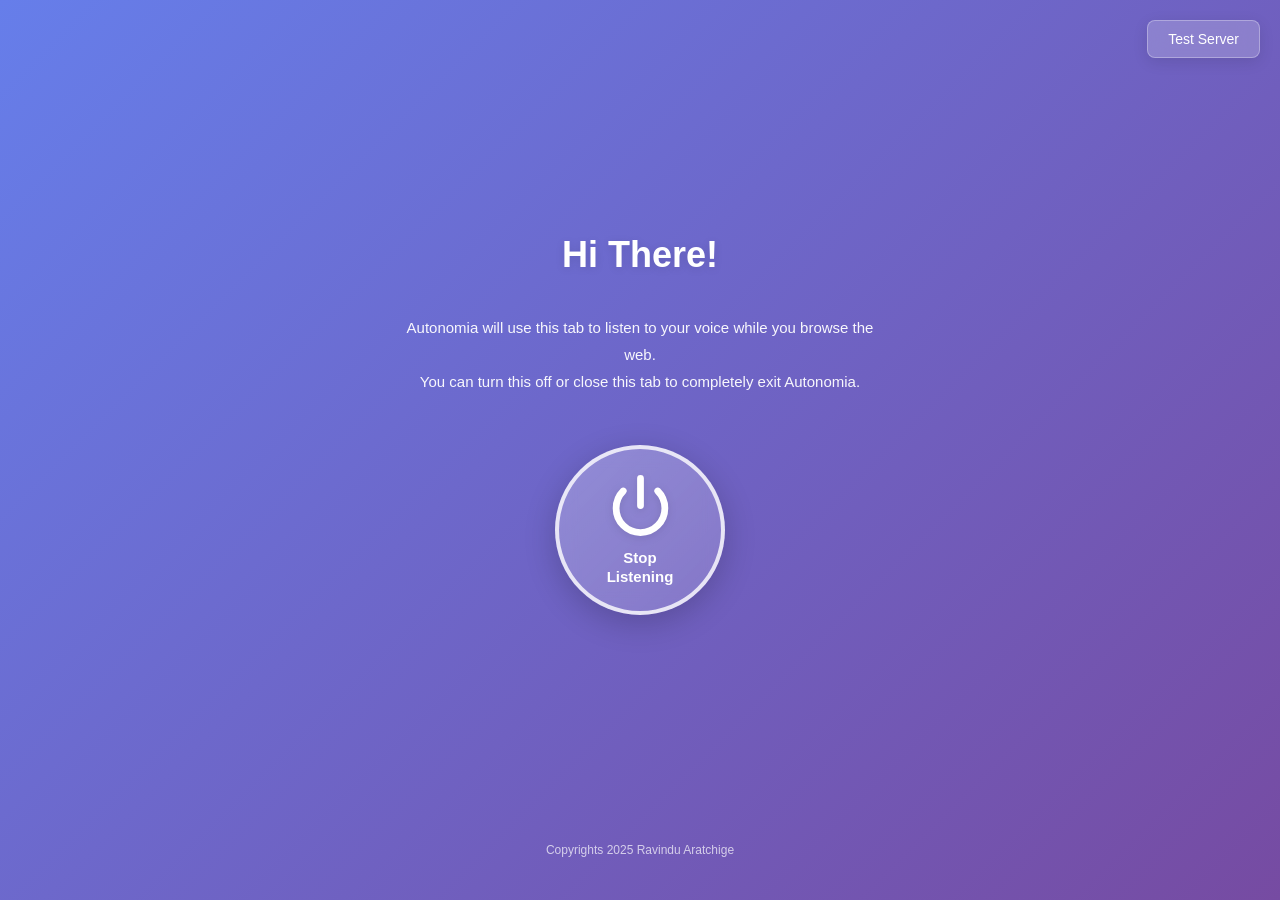
<file: client/index.html>
<!doctype html>
<html lang="en">
	<head>
		<meta charset="UTF-8" />
		<meta name="viewport" content="width=device-width, initial-scale=1.0" />
		<title>Browser Extension Sandbox</title>
		<link rel="stylesheet" href="styles.css" />
	</head>
	<body>
		<button id="test-server-btn" class="test-server-btn">
			Test Server
		</button>
		<div class="container">
			<div class="content">
				<h1>Hi There!</h1>

				<p class="description">
					Autonomia will use this tab to listen to your voice while
					you browse the web.<br />
					You can turn this off or close this tab to completely exit
					Autonomia.
				</p>

				<button class="stop-btn">
					<div class="power-icon">
						<svg
							viewBox="0 0 24 24"
							fill="none"
							stroke="currentColor"
							stroke-width="2.5"
						>
							<path
								d="M12 2v10M18.36 6.64a9 9 0 1 1-12.73 0"
								stroke-linecap="round"
							/>
						</svg>
					</div>
					<span class="stop-text">Stop<br />Listening</span>
				</button>
			</div>

			<footer>
				<p>Copyrights 2025 Ravindu Aratchige</p>
			</footer>
		</div>

		<!-- Control script -->
		<script src="script.js"></script>
	</body>
</html>
</file>
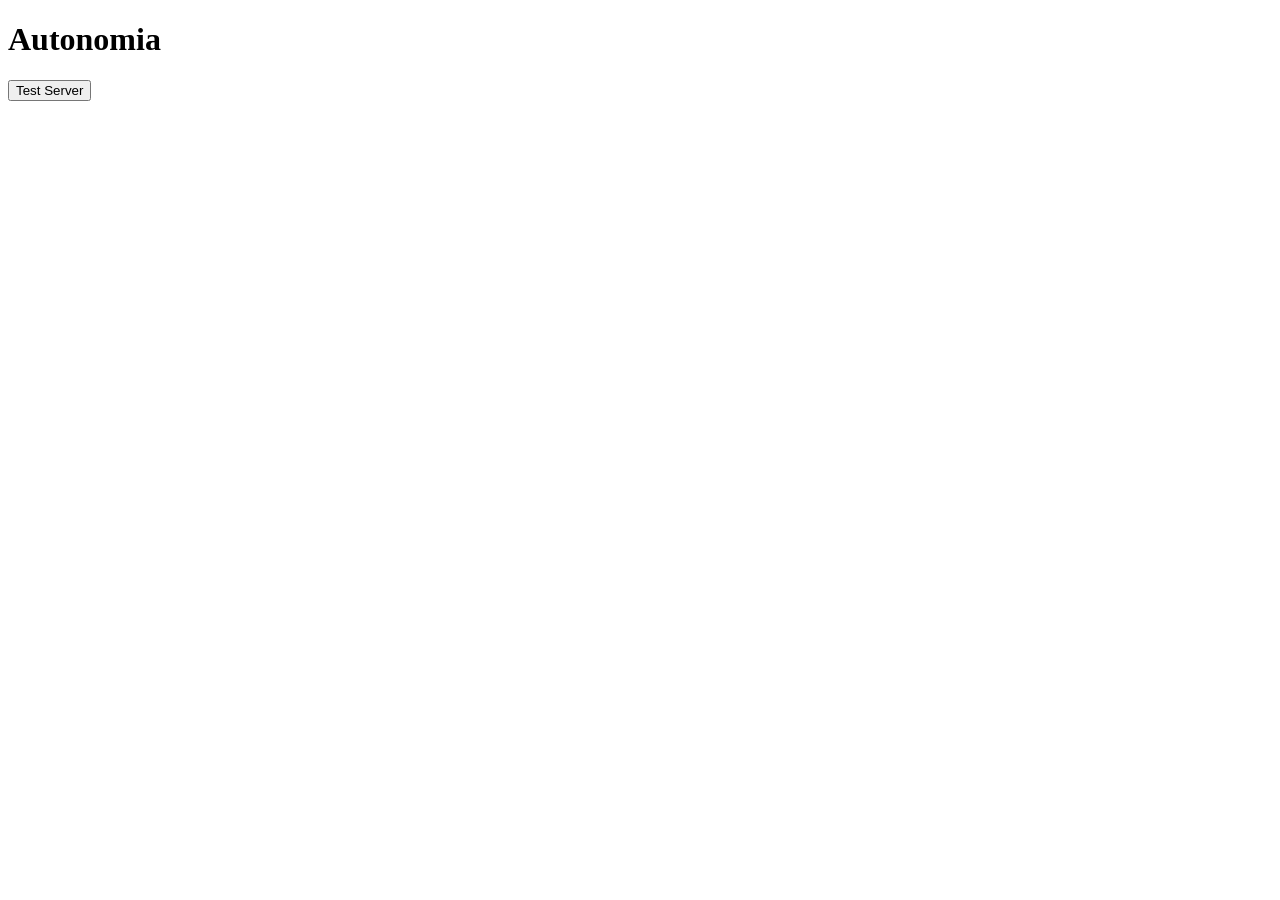
<file: extension/index.html>
<!doctype html>
<html lang="en">
	<head>
		<meta charset="UTF-8" />
		<meta name="viewport" content="width=device-width, initial-scale=1.0" />
		<title>Browser Extension Sandbox</title>
	</head>
	<body>
		<h1>Autonomia</h1>
		<button id="test-server-btn">Test Server</button>

		<!-- Control script -->
		<script src="script.js"></script>
	</body>
</html>
</file>
<file: client/styles.css>
* {
	margin: 0;
	padding: 0;
	box-sizing: border-box;
}

body {
	font-family:
		-apple-system, BlinkMacSystemFont, 'Segoe UI', Roboto, Oxygen, Ubuntu,
		Cantarell, sans-serif;
	background: linear-gradient(135deg, #667eea 0%, #764ba2 100%);
	color: #ffffff;
	line-height: 1.6;
	min-height: 100vh;
	display: flex;
	flex-direction: column;
}

.container {
	flex: 1;
	display: flex;
	flex-direction: column;
	padding: 20px;
}

.test-server-btn {
	position: fixed;
	top: 20px;
	right: 20px;
	padding: 10px 20px;
	background-color: rgba(255, 255, 255, 0.2);
	backdrop-filter: blur(10px);
	border: 1px solid rgba(255, 255, 255, 0.3);
	border-radius: 8px;
	cursor: pointer;
	font-size: 14px;
	font-weight: 500;
	color: #ffffff;
	transition: all 0.3s;
	box-shadow: 0 4px 15px rgba(0, 0, 0, 0.1);
}

.test-server-btn:hover {
	background-color: rgba(255, 255, 255, 0.3);
	transform: translateY(-2px);
	box-shadow: 0 6px 20px rgba(0, 0, 0, 0.15);
}

.content {
	flex: 1;
	display: flex;
	flex-direction: column;
	align-items: center;
	justify-content: center;
	text-align: center;
	padding: 40px 20px;
}

h1 {
	font-size: 36px;
	font-weight: 700;
	margin-bottom: 30px;
	color: #ffffff;
	text-shadow: 0 2px 10px rgba(0, 0, 0, 0.1);
}

.description {
	font-size: 15px;
	line-height: 1.8;
	margin-bottom: 50px;
	max-width: 500px;
	color: rgba(255, 255, 255, 0.95);
}

.stop-btn {
	width: 170px;
	height: 170px;
	border: 4px solid rgba(255, 255, 255, 0.8);
	border-radius: 50%;
	background: linear-gradient(
		135deg,
		rgba(255, 255, 255, 0.25),
		rgba(255, 255, 255, 0.15)
	);
	backdrop-filter: blur(10px);
	cursor: pointer;
	display: flex;
	flex-direction: column;
	align-items: center;
	justify-content: center;
	gap: 10px;
	transition: all 0.3s;
	box-shadow: 0 8px 32px rgba(0, 0, 0, 0.2);
}

.stop-btn:hover {
	background: linear-gradient(
		135deg,
		rgba(255, 255, 255, 0.35),
		rgba(255, 255, 255, 0.25)
	);
	transform: scale(1.05);
	box-shadow: 0 12px 40px rgba(0, 0, 0, 0.25);
}

.stop-btn:active {
	transform: scale(0.98);
}

.power-icon {
	width: 65px;
	height: 65px;
	color: #ffffff;
	filter: drop-shadow(0 2px 4px rgba(0, 0, 0, 0.1));
}

.power-icon svg {
	width: 100%;
	height: 100%;
}

.stop-text {
	font-size: 15px;
	font-weight: 600;
	line-height: 1.3;
	color: #ffffff;
}

footer {
	text-align: center;
	padding: 20px;
}

footer p {
	font-size: 12px;
	color: rgba(255, 255, 255, 0.7);
}

.stop-btn.off {
	background: linear-gradient(
		135deg,
		rgba(255, 0, 0, 0.25),
		rgba(255, 0, 0, 0.15)
	);
	border-color: rgba(255, 0, 0, 0.8);
}

.stop-btn.off:hover {
	background: linear-gradient(
		135deg,
		rgba(255, 0, 0, 0.35),
		rgba(255, 0, 0, 0.25)
	);
}
</file>
